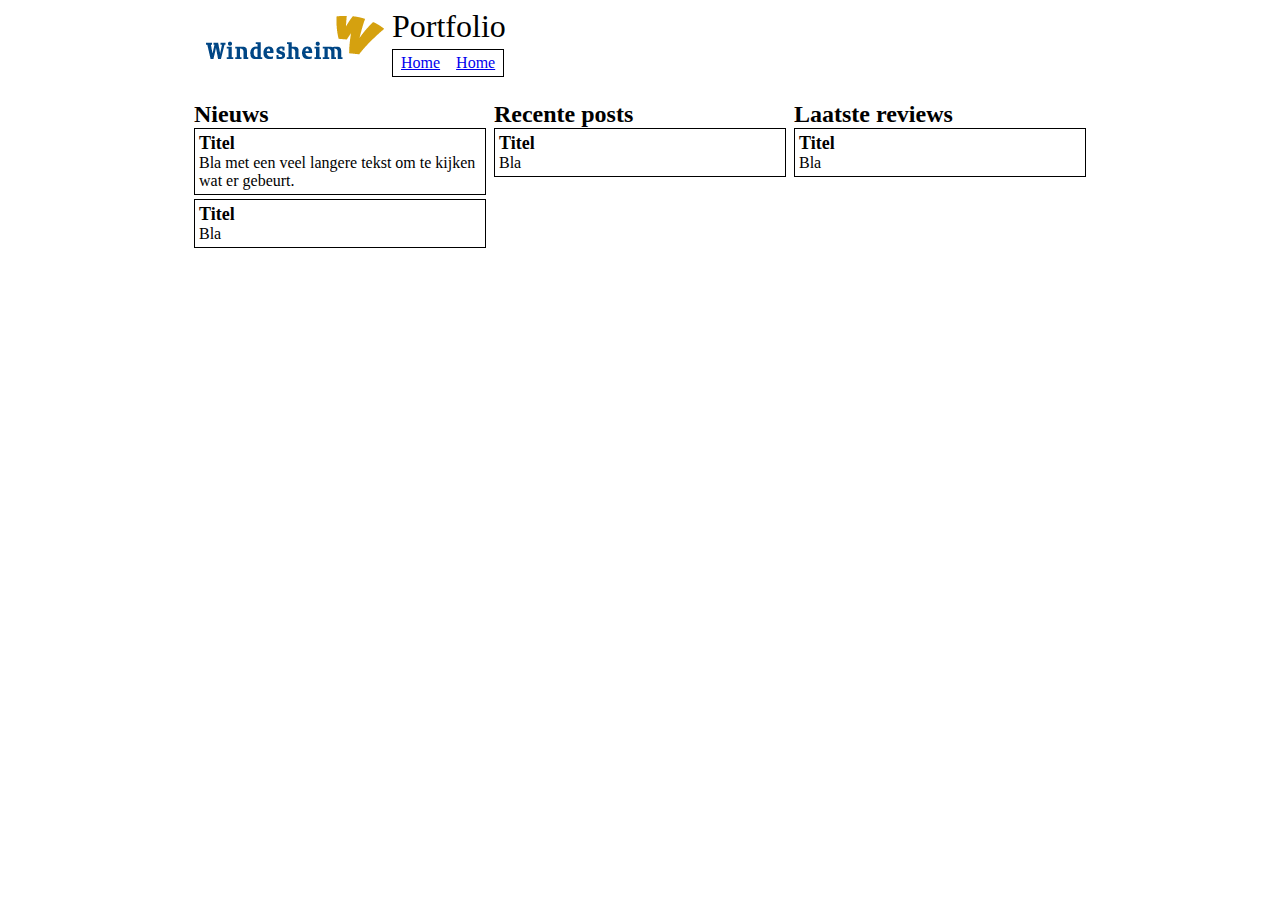
<file: index.html>
<!DOCTYPE html>
<html lang="en">
<head>
    <meta charset="UTF-8">
    <title>Portfolio</title>
    <link rel="stylesheet" href="style/main.css"/>
</head>
<body>
<div class="body">
    <header id="header_main">
        <img src="img/windesheim-logo.png" id="image_main"/>
        <div id="header_content">
            <span id="title_main">Portfolio</span>
            <div id="menu_main_container">
            <menu id="menu_main">
                <a href="index.html">Home</a><a href="index.html">Home</a>
            </menu>
            </div>
        </div>
    </header>
    <main id="content_main">
        <section class="news content_body">
            <header>
                <h1>
                    Nieuws
                </h1>
            </header>
            <article>
                <header>
                    <h2>Titel</h2>
                </header>
                <section class="article_main_text">
                    Bla met een veel langere tekst om te kijken wat er gebeurt.
                </section>
            </article>
            <article>
                <h2>Titel</h2>
                <section class="article_main_text">
                    Bla
                </section>
            </article>
        </section>
        <section class="posts content_body">
            <header>
                <h1>
                    Recente posts
                </h1>
            </header>
            <article>
                <header>
                    <h2>Titel</h2>
                </header>
                <section class="article_main_text">
                    Bla
                </section>
            </article>
        </section>
        <section class="reviews content_body">
            <header>
                <h1>
                    Laatste reviews
                </h1>
            </header>
            <article>
                <header>
                    <h2>Titel</h2>
                </header>
                <section class="article_main_text">
                    Bla
                </section>
            </article>
        </section>
    </main>
</div>
</body>
</html>
</file>
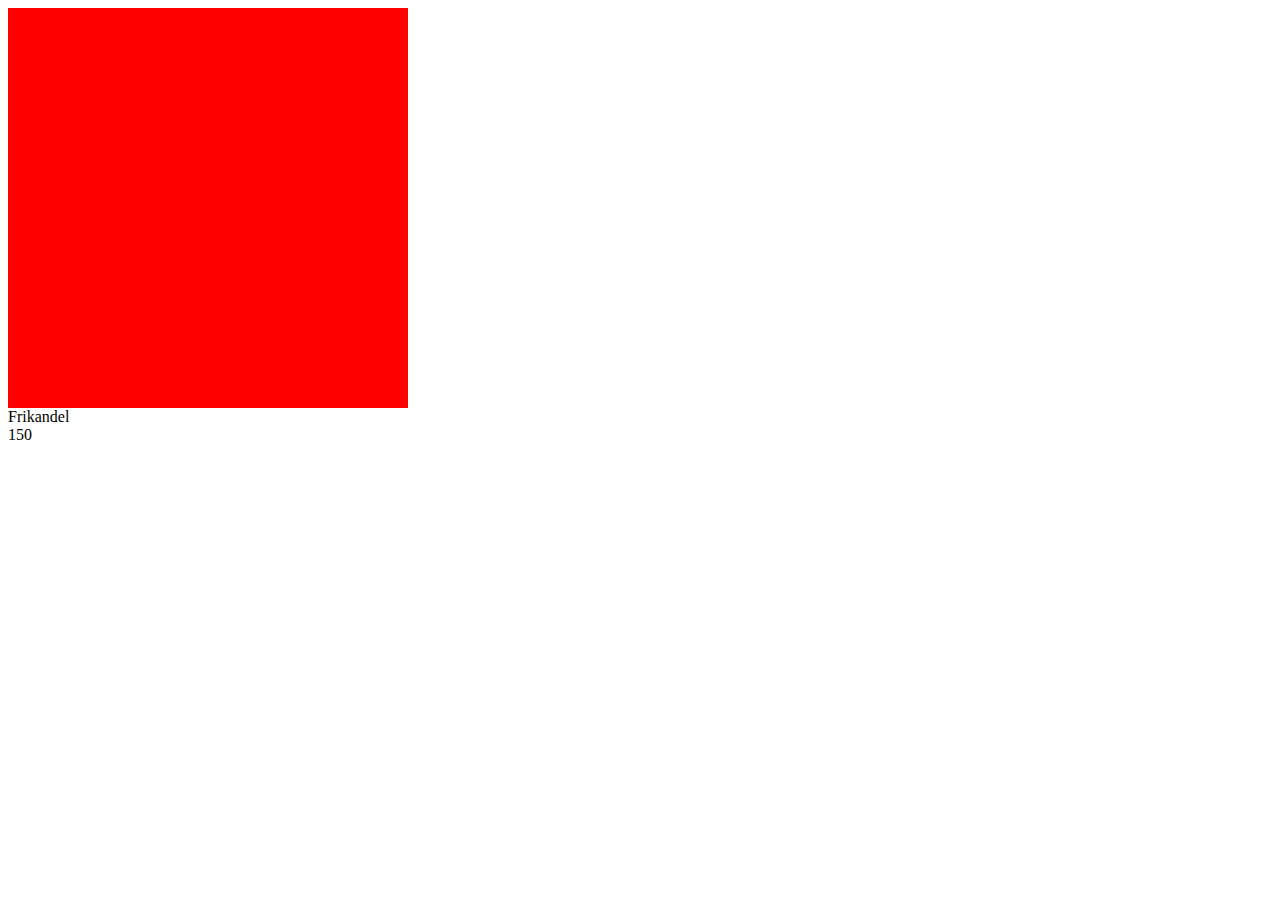
<file: bamiscript.html>
<!DOCTYPE html>
<html lang="en">
<head>
    <meta charset="UTF-8">
    <title>Title</title>
    <script src="script/bami.js"></script>
    <link rel="stylesheet" href="style/bami.css">
</head>
<body>
<div id="plate" ondragover="onDragOver(event)" ondrop="onDrop(event)">

</div>
<div class="items">
    <div class="item" draggable="true" ondragstart="onDragStart(event)">
        <div class="name">Frikandel</div>
        <div class="calories">150</div>
    </div>
</div>
</body>
</html>
</file>
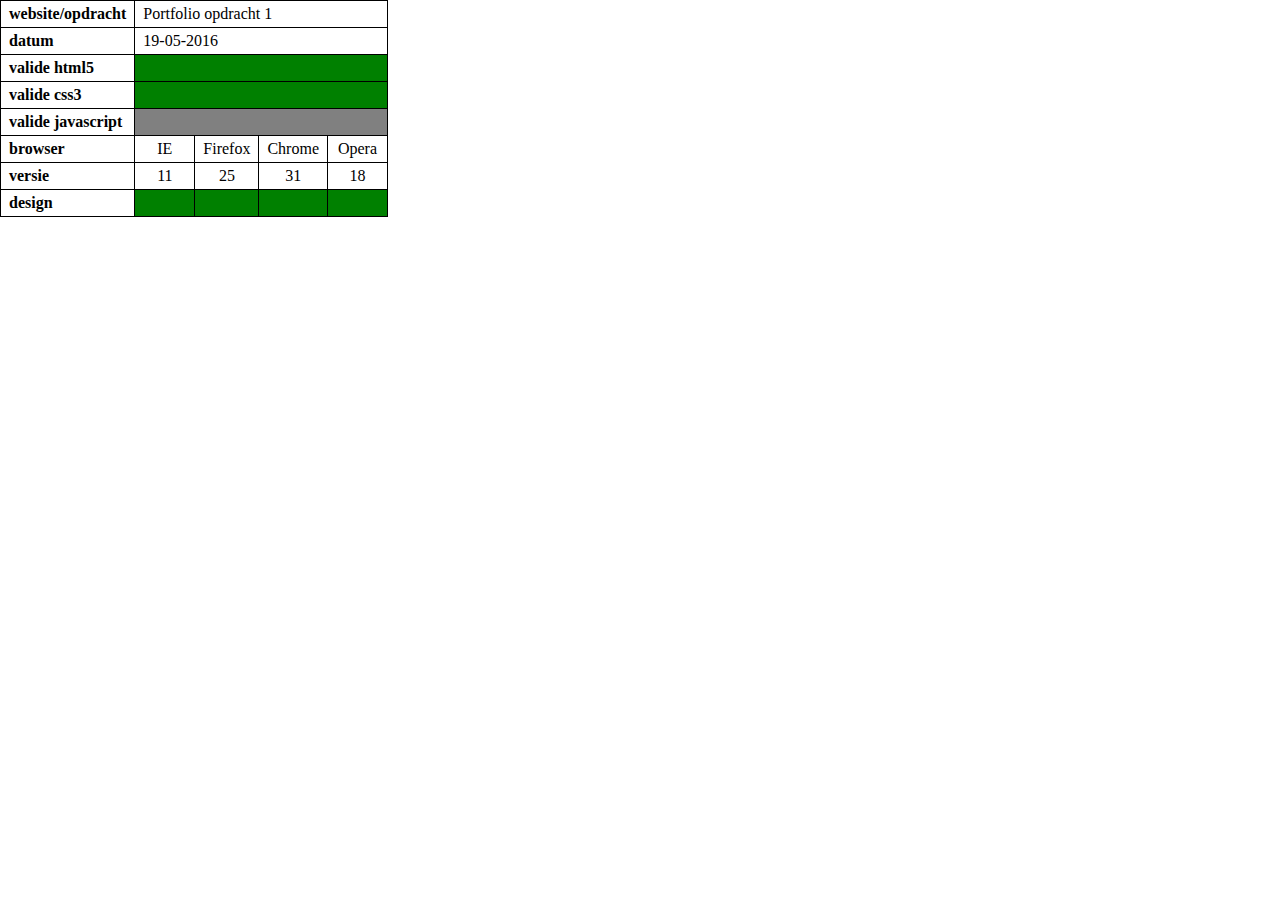
<file: support.html>
<!DOCTYPE html>
<html lang="en">
<head>
    <meta charset="UTF-8">
    <title>Support</title>
    <link rel="stylesheet" href="style/main.css"/>
    <link rel="stylesheet" href="style/support.css"/>
</head>
<body>

<table>
    <tr>
        <td>website/opdracht</td>
        <td colspan="4">Portfolio opdracht 1</td>
    </tr>
    <tr>
        <td>datum</td>
        <td colspan="4">19-05-2016</td>
    </tr>
    <tr>
        <td>valide html5</td>
        <td class="support_full" colspan="4"></td>
    </tr>
    <tr>
        <td>valide css3</td>
        <td class="support_full" colspan="4"></td>
    </tr>
    <tr>
        <td>valide javascript</td>
        <td class="support_untested" colspan="4"></td>
    </tr>
    <tr>
        <td>browser</td>
        <td class="browser">IE</td>
        <td class="browser">Firefox</td>
        <td class="browser">Chrome</td>
        <td class="browser">Opera</td>
    </tr>
    <tr>
        <td>versie</td>
        <td class="browser">11</td>
        <td class="browser">25</td>
        <td class="browser">31</td>
        <td class="browser">18</td>
    </tr>
    <tr>
        <td>design</td>
        <td class="support_full"></td>
        <td class="support_full"></td>
        <td class="support_full"></td>
        <td class="support_full"></td>
    </tr>
</table>
</body>
</html>
</file>
<file: style/main.css>
* {
    padding: 0;
    margin: 0;
    box-sizing: border-box;
}

.body {
    max-width: 900px;
    margin: auto;
}

#header_main {
    padding: 8px;
    overflow: hidden;
}

#header_content {
    display: block;
    float: left;
}

#menu_main {
    display: inline-block;
    border: 1px solid black;
    margin-top: 4px;
}

#title_main {
    font-size: xx-large;
    top: 16px;
}

menu a {
    display: inline-block;
    padding: 4px 8px;
    text-align: center;
}

#image_main {
    padding: 8px;
    float: left;
}

#content_main {
    overflow: hidden;
}

section.content_body {
    margin: 8px 0;
    padding: 8px 4px;
    width: 33.333333333333333333%;
    min-width: 200px;
    float: left;
}

h1 {
    font-size: x-large;
}

h2 {
    font-size: large;
    font-weight: bold;
}

article {
    padding: 4px;
    border: 1px solid black;
}

article + article {
    margin-top: 4px;
}

@media screen and (max-width: 900px){
    section.content_body {
        width: 100%;
    }
}

@media screen and (max-width: 600px){

    #image_main {
        display: block;
        margin: auto;
        float: none;
    }

    #title_main {
        display: none;
    }

    menu a {
        display: block;
        width: 100%;
    }

    #header_content {
        width: 100%;
    }

    #menu_main {
        width: 100%;
        margin-top: 0;
    }
}
</file>
<file: style/bami.css>
.item {

}

#plate {
    height: 400px;
    width: 400px;
    background: red;
}
</file>
<file: style/support.css>
table {
    border-collapse: collapse;
}

table, td {
    border: 1px solid black;
}

td {
    padding: 4px 8px;
    width: 60px;
}

td:first-child {
    font-weight:bold;
    width: 100px;
}

.browser {
    text-align: center;
}

.support_full {
    background-color: green;
}

.support_partial {
    background-color: orange;
}

.support_none {
    background-color: red;
}

.support_untested {
    background-color: gray;
}
</file>
